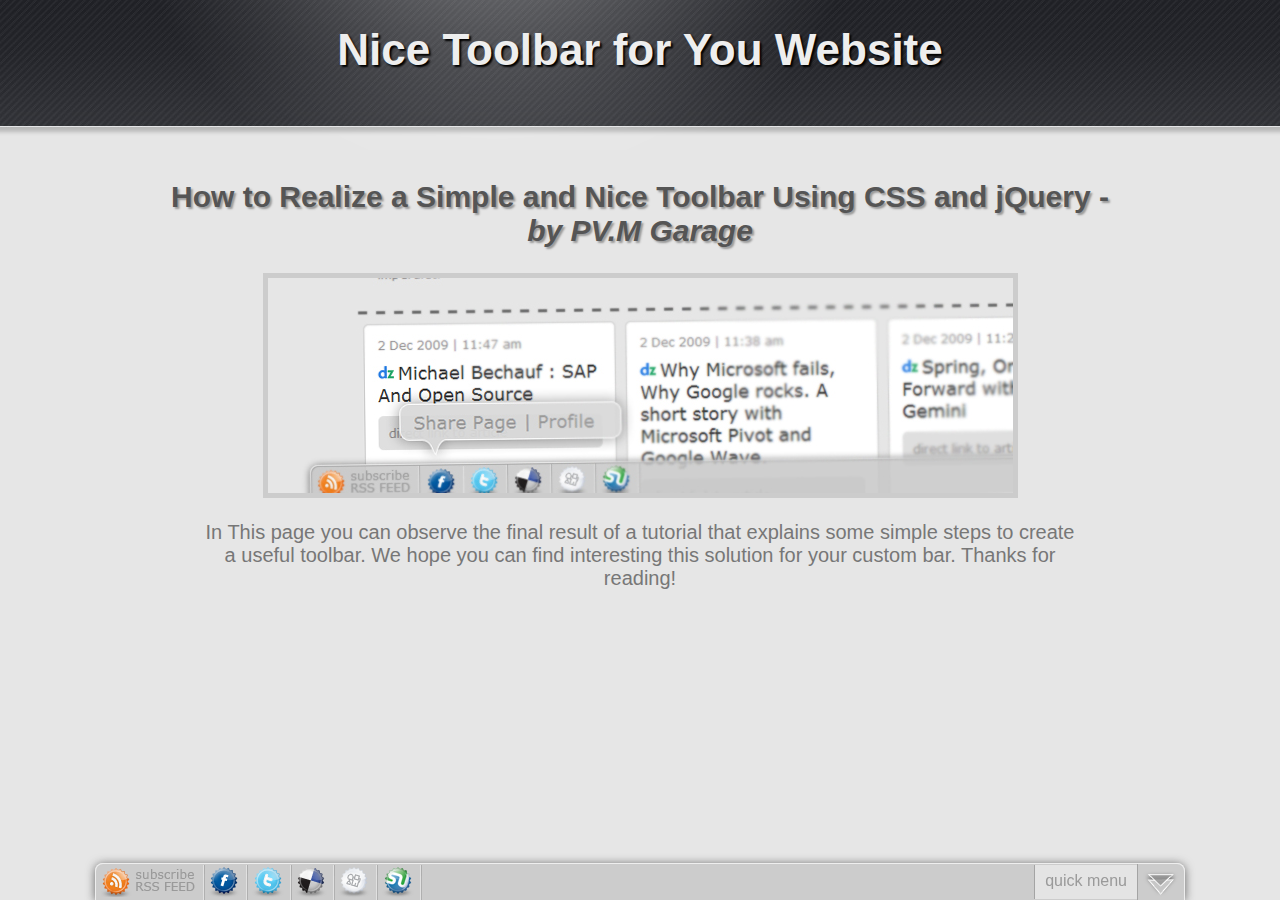
<file: Store2/reference/toolbar/index.html>
<!DOCTYPE html PUBLIC "-//W3C//DTD XHTML 1.0 Strict//EN"
   "http://www.w3.org/TR/xhtml1/DTD/xhtml1-strict.dtd">
<html xmlns="http://www.w3.org/1999/xhtml">
<head>
<meta http-equiv="Content-Type" content="text/html; charset=utf-8" />
<title>Tech News | A free Aggregator Template | made in PV.M Garage</title>
<link href="style.css" rel="stylesheet" type="text/css" />
<script type="text/javascript" src="jquery-1.3.2.min.js"></script>
</head>
<body>
<script type="text/javascript">

$(document).ready(function(){
	
  //hide toolbar and make visible the 'show' button
	$("span.downarr a").click(function() {
    $("#toolbar").slideToggle("fast");
    $("#toolbarbut").fadeIn("slow");    
  });
  
  //show toolbar and hide the 'show' button
  $("span.showbar a").click(function() {
    $("#toolbar").slideToggle("fast");
    $("#toolbarbut").fadeOut();    
  });
  
  //show tooltip when the mouse is moved over a list element 
  $("ul#social li").hover(function() {
		$(this).find("div").fadeIn("fast").show(); //add 'show()'' for IE
    $(this).mouseleave(function () { //hide tooltip when the mouse moves off of the element
        $(this).find("div").hide();
    });
  });
  
  //don't jump to #id link anchor 
  $(".facebook, .twitter, .delicious, .digg, .rss, .stumble, .menutit, span.downarr a, span.showbar a").click(function() {
   return false;                                         
	});
	
  //show quick menu on click 
	$("span.menu_title a").click(function() {
		if($(".quickmenu").is(':hidden')){ //if quick menu isn't visible 
			$(".quickmenu").fadeIn("fast"); //show menu on click
		}
		else if ($(".quickmenu").is(':visible')) { //if quick menu is visible 
      $(".quickmenu").fadeOut("fast"); //hide menu on click
    }
	});
	
	//hide menu on casual click on the page
	$(document).click(function() {
			$(".quickmenu").fadeOut("fast");
			$(".quickmenu").css({'vivibility': 'hidden'});
	});
	$('.quickmenu').click(function(event) { 
		event.stopPropagation(); //use .stopPropagation() method to avoid the closing of quick menu panel clicking on its elements 
	});

		
});
	
</script>

<div id="toolbarbut"> <!-- hide button -->
<span class="showbar"><a href="#">show bar</a></span>
</div>

<div id="toolbar"> <!-- toolbar container -->

<div class="leftside"> <!-- all things in floating left side -->
  <ul id="social">
    <li><a class="rss" href="#"></a><!-- icon -->
      <div id="tiprss" class="tip"><!-- tooltip -->
        <ul>
          <li><a href="#">580 Readers</a></li>
          <li><a href="#"><small>[Subscribe]</small></a></li>
        </ul>  
      </div>
    </li>
    <li><a class="facebook" href="#"></a>
      <div id="tipfacebook" class="tip">
        <ul>
          <li><a href="#">Share Page</a></li>
          <li><a href="#">| Profile</a></li>
        </ul>  
      </div>  
    </li>
    <li><a class="twitter" href="#"></a>
      <div id="tiptwitter" class="tip">
        <ul>
          <li><a href="#">ReTweet</a></li>
          <li><a href="#">| Profile</a></li>
        </ul>  
      </div>
    </li>
    <li><a class="delicious" href="#"></a>
      <div id="tipdelicious" class="tip">
        <ul>
          <li><a href="#">Bookmark</a></li>
          <li><a href="#">| Profile</a></li>
        </ul>  
      </div>
    </li>
    <li><a class="digg" href="#"></a>
      <div id="tipdigg" class="tip">
        <ul>
          <li><a href="#">Digg</a></li>
          <li><a href="#">| Profile</a></li>
        </ul>  
      </div>
    </li>
    <li><a class="stumble" href="#"></a>
      <div id="tipstumble" class="tip">
        <ul>
          <li><a href="#">Stumble</a></li>
          <li><a href="#">| Profile</a></li>
        </ul>  
      </div>
    </li>
  </ul>
</div>

<div class="rightside"> <!-- all things in floating left side -->
  <span class="downarr"> <!-- hide button -->
  <a href="#"></a>
  </span>
  <span class="menu_title">
    <a class="menutit" href="#">quick menu</a> <!-- quick menu title -->
  </span>
  <div class="quickmenu">
    <ul> <!-- quick menu list -->
      <li><a href="#">Premium Member</a></li>
      <li><a href="#">Become Author</a></li>
      <li><a href="#">Submit News</a></li>
      <li><a href="#">Send Feedback</a></li>
      <li><a href="#">Contact Us</a></li>
      <li><a href="#">Privacy Policy</a></li>
    </ul> 
  </div>
</div>

</div>

<div id="header">
  <h1><a href="http://www.pvmgarage.com/downloads/newsaggregator">Nice Toolbar for You Website</a></h1>
</div>

<div id="downhead">
  <h2>How to Realize a Simple and Nice Toolbar Using CSS and jQuery - <em>by PV.M Garage</em></h2>
  <img src="images/preview.jpg" alt="preview" />
  <p>In This page you can observe the final result of a tutorial that explains some simple steps to create a useful toolbar. We hope you can find interesting this solution for your custom bar. Thanks for reading!</p>
</div>

</body>
</html>
</file>
<file: Store2/reference/toolbar/style.css>
body,div,ul,ol,li,th,h1 { 
	margin:0;
	padding:0;
}

ol,ul {
	list-style:none;
}

body {
	margin: 0 auto;
	padding: 0 150px;
	font-size: 12px;
	font-family: Verdana, Arial, Helvetica, sans-serif;
	background: #e6e6e6 url(images/back.jpg) repeat-x top left;
	color: #8c8a8a;
}

a {
  text-decoration: none;
}

a:focus {
  outline: 0;
}

#header {
  background: url(images/backhead.png) no-repeat left top;
  min-width: 800px;
  height: 125px;
  padding-top: 25px;
  text-align: center;
}

#header h1 a { 
  font-size: 44px;
  color: #eee;
  text-shadow: 2px 2px 2px #000;
}

#header h1 a:hover{
  color: #ccc;
}

#downhead {
  min-width: 800px;
  margin-top: 30px;
  text-align: center;  
}

#downhead h2 {
  font-size: 30px;
  color: #555;
  text-shadow: 2px 2px 2px #999;
}

#downhead p {
  font-size: 20px;
  color: #777;
  padding: 0 50px 30px 50px; 
}

#downhead img {
  border: 5px solid #ccc;
}

/*-- Bottom Toolbar --*/

div#toolbar, div#toolbarbut {
  position: fixed; /* set fixed position for the bar */
  bottom: 0px;
  right: 0px;
  z-index: 9999; /* keep the bar on top  */
  height: 36px;
  background: url(images/bcktool.png);
  /* CSS3 */
  -moz-border-radius-topleft: 8px;
	-khtml-border-radius-topleft: 8px;
	-webkit-border-top-left-radius: 8px;
	-moz-border-radius-topright: 8px;
	-khtml-border-radius-topright: 8px;
	-webkit-border-top-right-radius: 8px;
	-moz-box-shadow: 0px 1px 10px #666, inset 1px 1px 0px #a4a4a4; /* inset creates a inner-shadow */
  -khtml-box-shadow: 0px 1px 10px #666;
  -webkit-box-shadow: 0px 1px 10px #666;
  /* CSS3 end */
	border-top: 1px solid #eee;
  border-left: 1px solid #eee; 
  border-right: 1px solid #eee;  
}

div#toolbar {
  width: 85%;
  min-width: 700px; /* to limit the width when an excessive window resize */
  margin: 0px auto; /* centered toolbar */
  left: 0px;
}

div#toolbarbut { /* div for the 'hide status' */
  width: 60px;
  height: 15px;
  margin-right: 3%;
  display: none;
}

span.showbar a { /* show button */
  padding: 5px;  
  font-size: 10px;
  color: #989898;
}

.leftside {
  float: left;
}

.rightside {
  float: right;
}

/*-- Left Side --*/

ul#social li {
  display: inline;
}

a.rss {
  display: inline-block;
  width: 104px;
  height: 35px;
  margin-left: 5px;
  background: url(images/rss.png) no-repeat;
}

a.facebook, a.twitter, a.digg, a.delicious, a.stumble {
  display: inline-block;
  width: 40px;
  height: 35px;        
  margin-top: 1px;
}

a.rss:hover, a.facebook:hover, a.twitter:hover, a.digg:hover, a.delicious:hover, a.stumble:hover {
  background-position: 1px 1px; /* simple css hover effect */
}

a.facebook {
  background: url(images/facebook.png) no-repeat;
}

a.twitter {
  background: url(images/twitter.png) no-repeat;
}

a.delicious {
  background: url(images/delicious.png) no-repeat;
}

a.digg {
  background: url(images/digg.png) no-repeat;
}

a.stumble {
  background: url(images/stumble.png) no-repeat;
}

.tip {
  position: absolute; /* important */
  top: -75px;
  width: 250px;
  height: 78px;
  background: url(images/tip.png) no-repeat;
  float: left;
  display: none;
}

/* custom distances for the icons */
#tipfacebook {
  left: 75px; 
}

#tiptwitter {
  left: 120px; 
}

#tipdelicious {
  left: 165px; 
}

#tipdigg {
  left: 210px; 
}

#tipstumble {
  left: 255px; 
}

.tip ul {
  padding: 22px 0 0 25px;
}

.tip ul li {
  display: inline;
  padding-left: 3px;
}

.tip ul li a {
  font-size: 18px;
  color: #989898;
}       

.tip ul li a:hover {
  color: #666;
}

.tip ul li small {
  font-size: 10px;
}

/*-- Right Side --*/

span.downarr { /* hide button */ 
  float: right;
  border-left: 1px solid #a4a4a4;
}

span.downarr a {
  display: block;
  width: 36px;
  height: 26px;
  padding: 25px 0 0 10px;
  background: url(images/downarrow.png) no-repeat 5px 7px;
}

span.menu_title {
  background: #e4e4e4;
  border-left: 1px solid #a4a4a4;
  padding: 10px;
}

span.menu_title a {
  font-size: 16px;
  line-height: 34px;
  color: #9a9a9a;
}

.quickmenu {
  position: absolute; /* important */
  top: -251px;
  right: 46px;
  width: 260px;
  height: 250px;
  background: #e4e4e4;
	border-top: 1px solid #a4a4a4;
  border-left: 1px solid #a4a4a4; 
  border-right: 1px solid #a4a4a4;
  /* CSS3 */
  -moz-box-shadow: 2px -3px 5px #c5c5c5, -3px 0px 5px #cdcdcd;
  -khtml-shadow: 2px -3px 5px #c5c5c5, -3px 0px 5px #cdcdcd;
  -webkit-box-shadow: 2px -3px 5px #c5c5c5, -3px 0px 5px #cdcdcd;
  /* CSS3 end */
  display: none; /* important */
}

.quickmenu ul {
  padding-top: 20px;
}

.quickmenu ul li {
  border-bottom: 1px solid #989898;    
  padding: 5px 10px;
  margin: 0 15px 0 15px;
}

.quickmenu ul li a {
  font-size: 18px;
  color: #989898;
  display: block;
}

.quickmenu ul li a:hover {
  color: #666;
}
</file>
